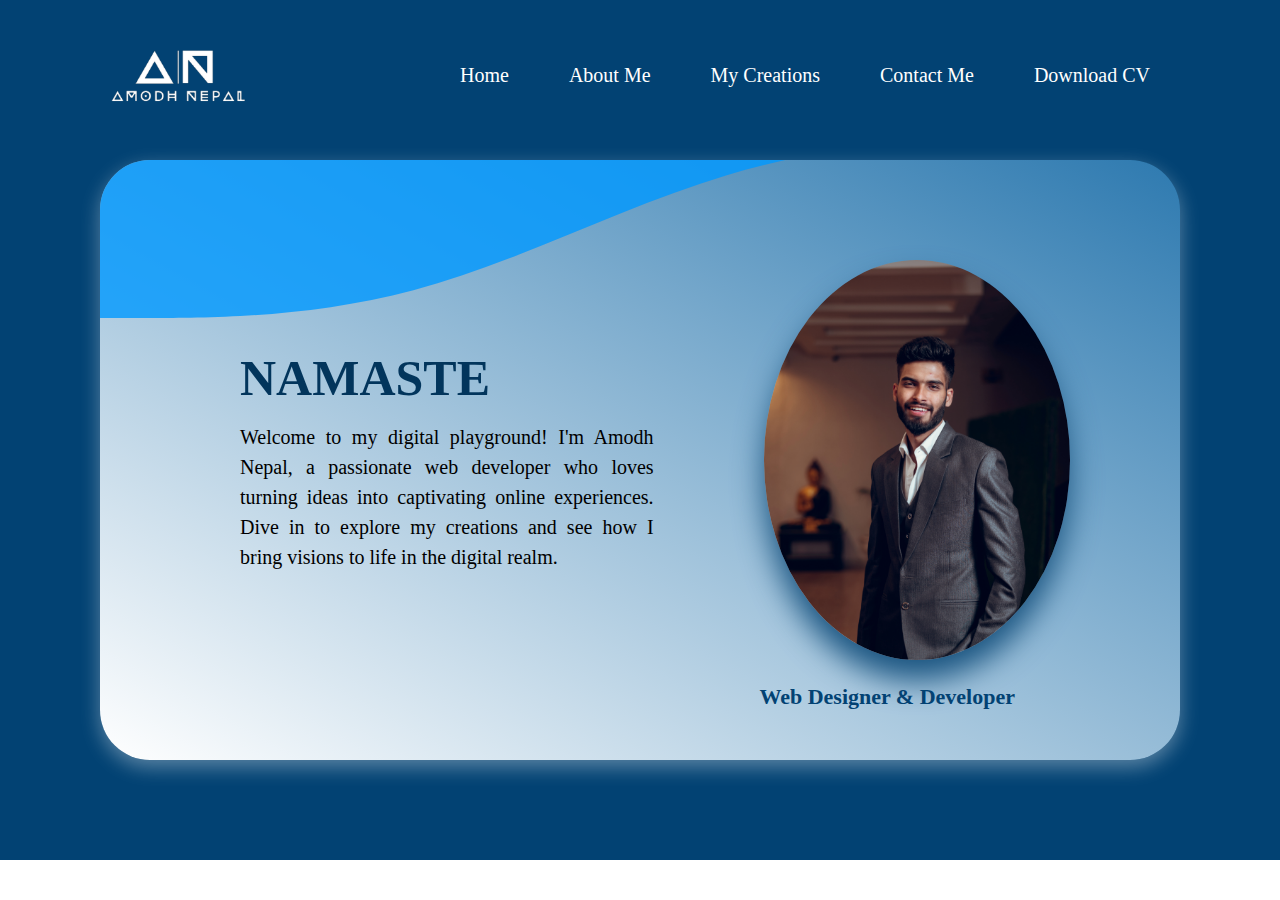
<file: home.html>
<!DOCTYPE html>
<html lang="en">
<head>
    <meta charset="UTF-8">
    <meta name="viewport" content="width=device-width, initial-scale=1.0">
    <link rel="preconnect" href="https://fonts.googleapis.com">
<link rel="preconnect" href="https://fonts.gstatic.com" crossorigin>
<link href="https://fonts.googleapis.com/css2?family=Montserrat:ital,wght@0,100..900;1,100..900&display=swap" rel="stylesheet">
    <link rel="stylesheet" href="style.css">
    <title>Amodh Nepal</title>
</head>
<body>
    <section class="main-sec">
        <div class="nav">
            <img src="anlogo.png" alt="Logo">
            
            <ul class="nav-content">
                <li class="nav-items"><a href="">Home</a></li>
                <li class="nav-items"><a href="">About Me</a></li>
                <li class="nav-items"><a href="">My Creations</a></li>
                <li class="nav-items"><a href="">Contact Me</a></li>
                <li class="nav-items"><a href="">Download CV</a></li>
            </ul>
            
        </div>
        <div class="intro">
            <svg class="wave-svg up" xmlns="http://www.w3.org/2000/svg" viewBox="0 0 1700 320"><path fill="#0099ff" fill-opacity="0.8" d="M0,288L80,288C160,288,320,288,480,245.3C640,203,800,117,960,69.3C1120,21,1280,11,1360,5.3L1440,0L1440,0L1360,0C1280,0,1120,0,960,0C800,0,640,0,480,0C320,0,160,0,80,0L0,0Z"></path></svg>

           
            <div class="heading">
            <h1 class="main-heading">NAMASTE 	</h1>
            <p class="intro-paragraph">Welcome to my digital playground! I'm Amodh Nepal, a passionate web developer who loves turning ideas into captivating online experiences. Dive in to explore my creations and see how I bring visions to life in the digital realm.</p>
        </div>
        <img src="profile-img.jpg" class="profile" alt="">
        <p class="img-caption">Web Designer & Developer</p>
        </div>



    </section>


    
</body>
</html>
</file>
<file: style.css>
*{
    margin: 0;
    padding: 0;
    box-sizing: border-box;
    font-family: 'Monstserrat';
}

.main-sec{
    background-color: #024273;
    height: auto;
    
}
.nav{
    display: flex;
    justify-content: space-between;
    align-items: center;
    color: #fff;
    margin: 0px 100px;
    
    
}
.nav-content{
    display: flex;
    
}
.nav-items a:hover,.nav-items:hover {
    color: #0099ff ; 
    transition: all 0.1s ease ;
    transform: scale(1.2);
    
}

.nav-content .nav-items{
    list-style: none;
   
    
}
.nav img{
    height: 150px;
    width: auto;
    
    
}
.nav a{
    color: #fff;
    text-decoration: none;
    margin: 30px;
    font-size: 20px;
}
.main-sec{
    display: flex;
    flex-direction: column;
    gap: 10px;
    background-position: fixed;
.intro{
    /* background-color: #fff; */
    display: flex;
    justify-content: space-between;
    align-items: center;
    margin: 0px 100px 100px 100px;
    padding: 30px;
    border-radius: 50px;
    height: 600px;
    background-image: linear-gradient(to right top,#fff,#66c2ff6f);
    position: relative;
    object-fit: cover;
    overflow: hidden;
    box-shadow: 0  7px 20px #ffffff5b;
}
.wave-svg {
    /* display: flex; */
    position: absolute;
    background-attachment: fixed;
    bottom: 0;
    margin: -30px;
    
    
}

.up{
top: 0;
}
.main-heading{
    font-size: 50px;
    margin-bottom: 15px;
    color: #02355c;
}
 .heading{
    width: 600px;
    height: auto;
    margin: 80px;
    padding: 30px;
    
    /* box-shadow: 0 10px 20px  rgba(0,0,0,.6); */
    
}
.intro-paragraph{
    line-height: 150%;
    font-size: 20px;
    text-align: justify;
}
.topic-heading{
    font-size: 72px;
    color: #fff ;
    text-align: center;
    font-weight: 400;
    margin-top: 50px;
    border-top: 2px solid #1b5581;
}

 .profile{
    height: 400px;
    width: 400px;
    object-fit: cover;
    object-position:top ;
 /* border:2px solid black ; */ 
    border-radius: 1000%;
    box-shadow: 0 20px 30px #1b5581;
    margin-right: 80px;
}
.profile:hover{
    transform: scale(1.02);
    transition: all 0.3s ease;
    cursor: pointer;
}
.img-caption{
    position: absolute;
    bottom: 50px;
    right:165px;
    font-weight: 700;
    font-size: 22px;
    color: #024273;
}
.skills{
    justify-content: center;
    
}
.skill-div{
    background-color: #fff;
    height: auto;
    display: flex;
    margin: 0 100px 100px 100px;
    padding: 30px;
    gap: 50px;
    /* position: relative; */
    border-radius: 10px;
    background-image: linear-gradient(to top,#fff,#66c2ff89);
}
.skill-details{
    height: auto;
    width:50%;
    /* background-color: red; */
    position: relative;
    padding: 20px 10px;
}

.sub-heading{
    font-size: 32px;
    color: #02355c;
    margin-bottom: 12px;
}
.skill-intro{
    line-height: 1.4;
    font-size: 18px;
    text-align: justify;
}
.skill-details img{
    filter:grayscale(100);
    margin-bottom: 10px;   
}
.mid-icons{
   position: absolute;
    display: flex;
    width: auto;
    height: 7%;
    justify-content: center;
    align-items: center;
    transform: translate(240%, -120%);
    box-shadow: 0 10px 20px;
    border-radius: 20px;
    padding: 10px;
    gap: 20px;
    background-color: #0099ff;
    
}
.mid-icons img{
    filter: brightness(0) ;

}

.creations{
    justify-content: center;
}
.my-creations{
    height: auto;
    margin: 0px 100px 100px 100px;
    background-color: #fff;
    display: grid;
    grid-template-columns: 1fr 1fr;
    padding: 30px;
    line-height: 1.4;
    font-size: 18px;
    text-align: justify;
    align-items: center;
    column-gap: 10%;
    background-image: linear-gradient(to top,#fff,#66c2ff89);
    border-radius: 10px;
}
.creation-img{
    height: 200px;
    
}
</file>
